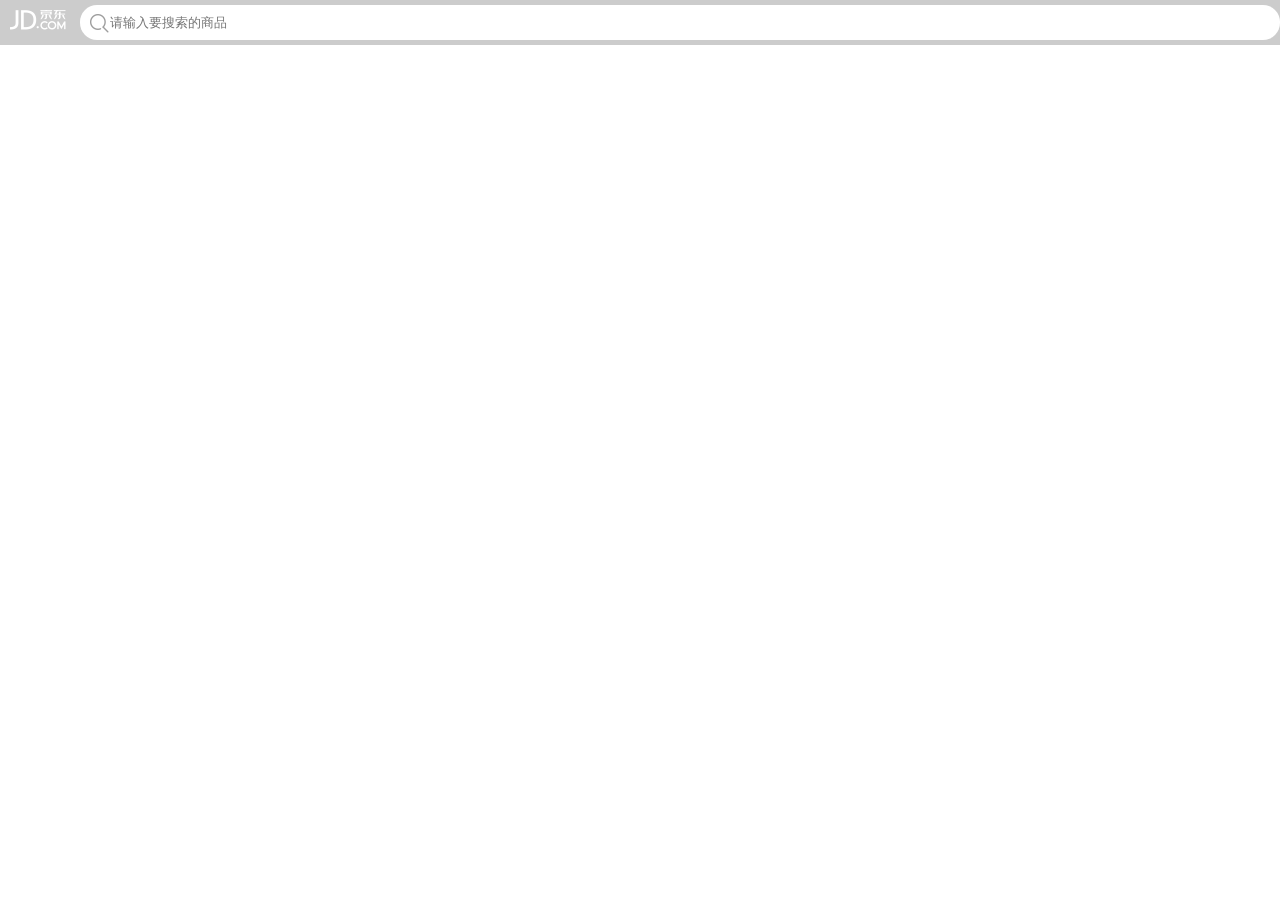
<file: index.html>
<!DOCTYPE html>
<!-- 设置网页的语言 文字主要是什么语言 en 英语 cn 中文 -->
<html lang="cn">
<head>
    <meta charset="UTF-8">
    <!-- 1. 设置网页视口 完整视口不允许用户缩放 meta:vp -->
    <meta name="viewport" content="width=device-width, user-scalable=no, initial-scale=1.0, maximum-scale=1.0, minimum-scale=1.0">
    <!-- 设置IE的兼容模式 为了让IE浏览器 使用最新的渲染引擎去渲染页面 edge表示最新IE -->
    <meta http-equiv="X-UA-Compatible" content="ie=edge">
    <title>jd移动端的主页</title>
    <!-- 引入一个站点图标 rel设置icon表示引入的图标rel="icon" -->
    <link rel="icon" href="https://m.jd.com/favicon.ico">
    <!-- 1. 引入公共的样式文件 -->
    <!-- <link rel="stylesheet/less" href="less/base.less"> -->
    <!-- 1. 引入主页的less文件 因为的主页的.less里面已经引入了base.less-->
    <!-- 也可以直接引入编译好了的css 不用引入less.js来临时编译 不方便调试 -->
    <!-- <link rel="stylesheet" href="less/index.css"> -->
    <!-- 如果引入less文件 配合less.js方便调试错误 -->
    <link rel="stylesheet/less" href="less/index.less">
    <!-- 3. 引入less.js的编译器文件 -->
    <script src="lib/less/less.js"></script>
</head>
<body>
  <!-- 写页面的时候先写好页面的大容器结构，而且大容器结构推荐使用ID选择器，id选择器优先级高，方便覆盖插件，框架其他样式，ID方便获取js元素 更加精确 -->
  <!-- 头部区域 -->
  <header id = "header">
      <!-- logo图标 -->
      <a href="#" class="icon-logo"></a>
      <!-- 中间搜索表单 -->
      <form action="#">
          <!-- 搜索图标 -->
          <i class="icon-search"></i>
          <!-- 搜索框type=search 手机端键盘右下角变成搜索文字 -->
          <input type="search" placeholder="请输入要搜索的商品">

      </form>
      <!-- 登陆链接 -->
      <a href="#" ></a>
  </header>
  <!-- 轮播图区域 -->
  <section id="slide"></section>
  <!-- 导航区域 -->
  <nav id="nav"></nav>
  <!-- 主体区域 -->
  <main id="main"></main>
  <!-- 底部区域 -->
  <footer id="footer"></footer>
</body>
</html>
</file>
<file: less/index.css>
/* 在index.less文件夹里面引入公共的base.less文件 */
/* 给所有标签都去除默认样式 */
* {
  margin: 0;
  padding: 0;
  /* 移动端不允许网页出现横向滚动条 */
  /* 而且页面都是全屏盛满 宽度通常100% */
  /* 让盒模型的计算方式 固定为 设置 width 和 height 
    如果 padding border 会把content内容挤小 */
  /* 因为所有都要设置这个属性 放到*号里面 */
  box-sizing: border-box;
  /* 移动端一些能按住的元素会有一个高亮背景色 */
  -webkit-tap-highlight-color: transparent;
}
/* 给body设置默认字体样式 */
body {
  font-family: '微软雅黑';
  /* 移动端默认字体一般是14px */
  font-size: 14px;
}
li {
  list-style: none;
}
a {
  color: #666;
  text-decoration: none;
}
img {
  /* 解决图片的3px间隙问题 */
  vertical-align: middle;
}
input {
  border: 0;
  /* 去掉内边框 */
  outline: 0;
}
#header {
  /* 父元素设置flex布局 */
  display: flex;
  background: #ccc;
  /* > 表示子代 直接子元素  这种注释编译后会保留 */
}
#header > .icon-logo {
  width: 80px;
  height: 45px;
  /* 引入logo的精灵图图片 */
  background-image: url(../images/sprites.png);
  background-size: 200px 200px;
  background-position: 0px -110px;
  /* 盒子虽然很大80 但是真实显示图片只有 60*25 图片是居中在页面里面显示 设置一个padding把图片挤到中间来 */
  padding: 10px;
  /* 默认背景图不会跟随padding去改变位置  设置了背景图定位器起点和裁切可以让背景图参照padding来动 */
  /* 设置背景图的定位参照点 */
  background-origin: content-box;
  background-clip: content-box;
}
#header > form {
  flex: 1;
  padding-top: 5px;
  position: relative;
}
#header > form .icon-search {
  /* 引入logo的精灵图图片 */
  background-image: url(../images/sprites.png);
  background-size: 200px 200px;
  background-position: -60px -110px;
  width: 20px;
  height: 20px;
  position: absolute;
  left: 10px;
  top: 14px;
}
#header > form input {
  width: 100%;
  height: 35px;
  border-radius: 17px;
  padding-left: 30px;
}
#header > .login {
  width: 50px;
  text-align: center;
  line-height: 45px;
  color: #fff;
}
</file>
